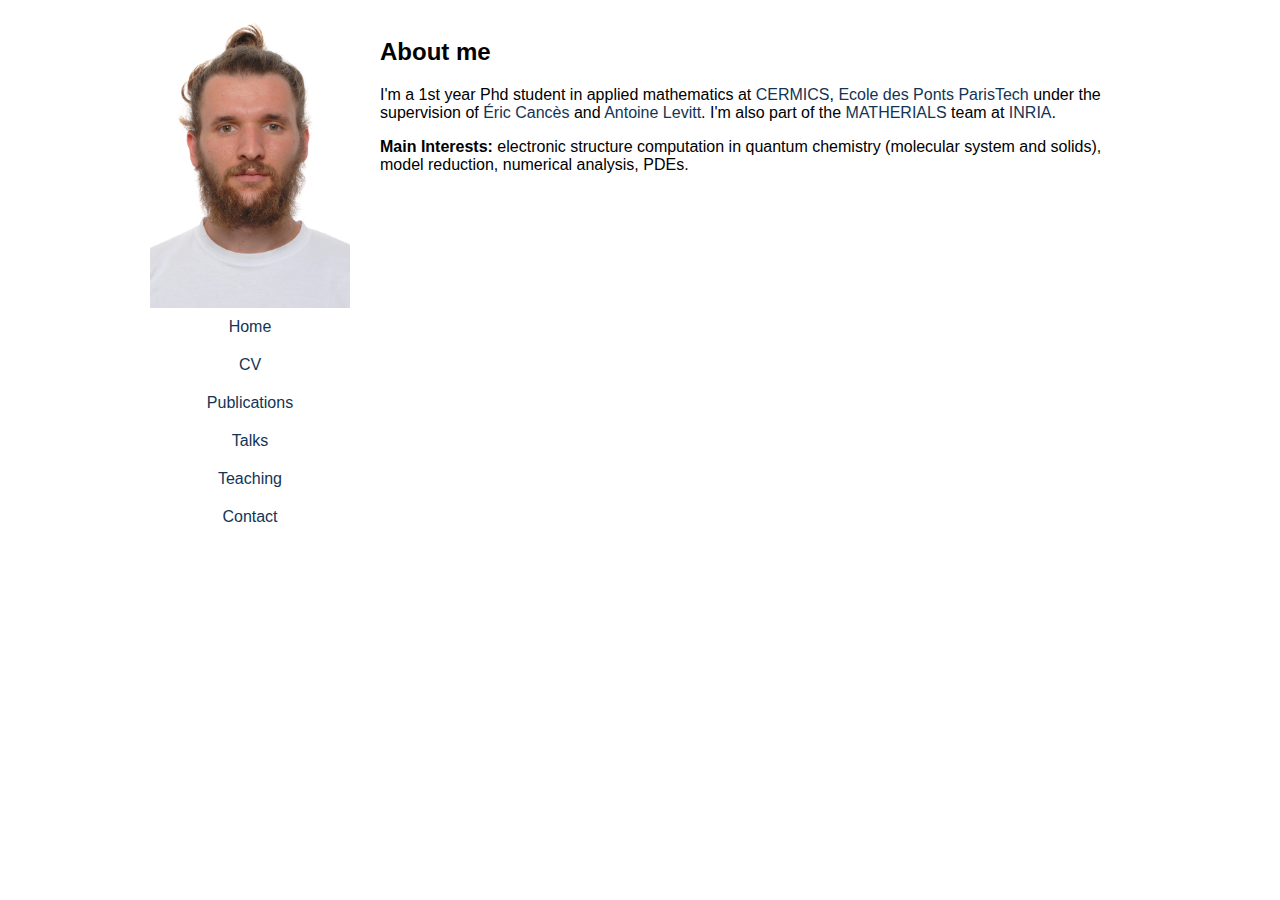
<file: index.html>
<!DOCTYPE html>

<html lang="en-us">
	<head>
		<meta charset="utf-8">
		<title>Andrea Bordignon</title>
		<meta name="description" content="PhD student at Ecole de Ponts and INRIA Paris ">
		<meta author="Andrea Bordignon">
		<link rel="stylesheet" href="styles/styles.css">
	</head>

	<body >
		<div class="pageWrapper">
			<aside>
				<figure class="headshot">
					<img src="images/fototessera.JPG" alt="headshot">
				</figure>
				<nav>
					<a href="index.html">Home</a>
					<a href="cv.html"> CV</a>
					<a href="publications.html"> Publications</a>
					<a href="talks.html"> Talks</a>
					<a href="teaching.html"> Teaching</a>
					<a href="contact.html">Contact</a>
				</nav>
			</aside>
			<main>
				<h2>About me</h2>
				<p>I'm a 1st year Phd student in applied mathematics at <a href="https://cermics-lab.enpc.fr/">CERMICS</a>, <a href="https://ecoledesponts.fr/">Ecole des Ponts ParisTech</a>  under the supervision of <a href="https://cermics.enpc.fr/~cances/">Éric Cancès </a> and  <a href="https://www.imo.universite-paris-saclay.fr/~antoine.levitt/">Antoine Levitt</a>.
				I'm also part of the <a href="https://team.inria.fr/matherials/">MATHERIALS</a> team at <a href="https://www.inria.fr/fr">INRIA</a>.</p>
				<p><strong>Main Interests:</strong> electronic structure computation in quantum chemistry (molecular system and solids), model reduction, numerical analysis, PDEs.</p>
			</main>
		</div>
	</body>
</html>
</file>
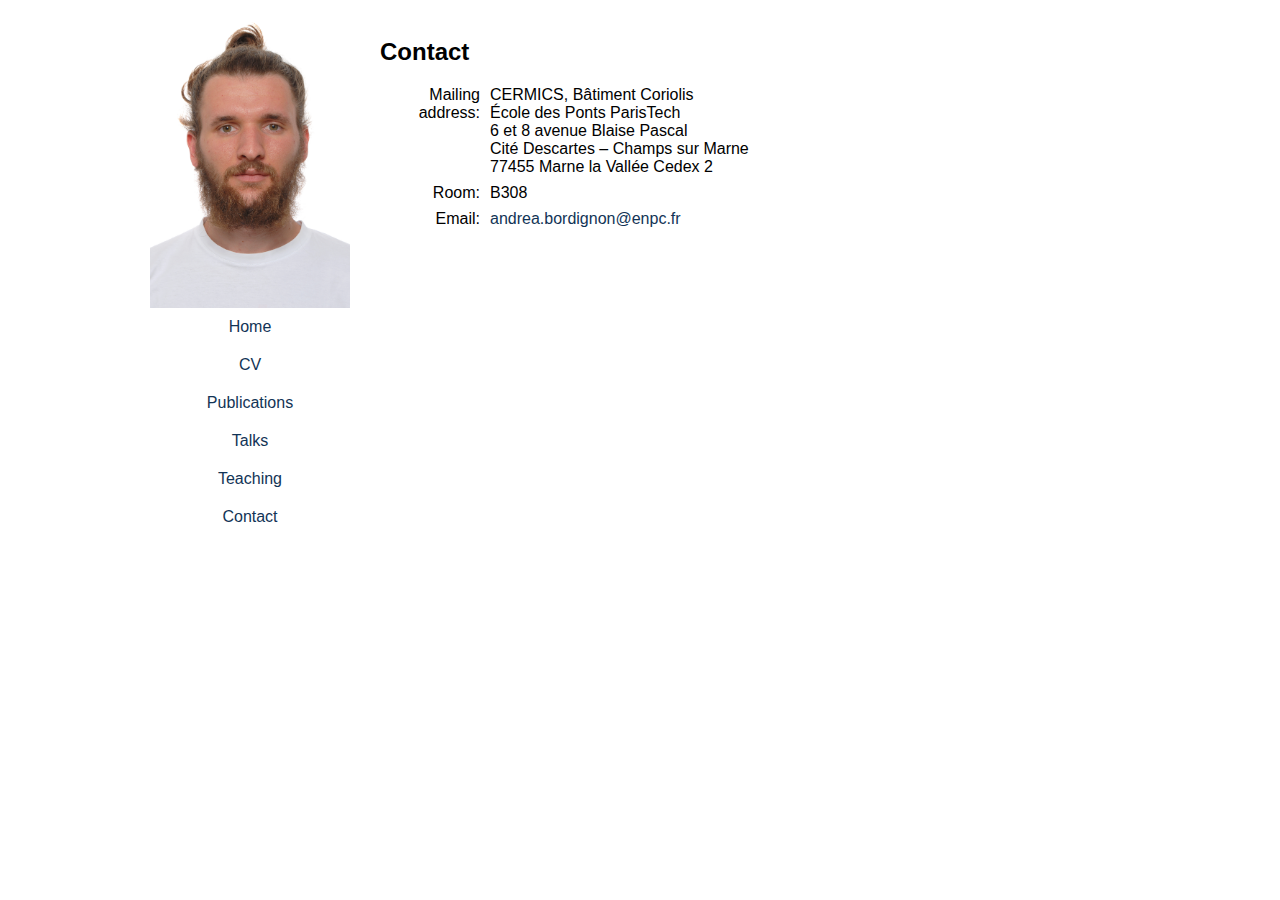
<file: contact.html>
<!DOCTYPE html>

<html lang="en-us">
	<head>
		<meta charset="utf-8">
		<title>Andrea Bordignon</title>
		<meta name="description" content="PhD student at Ecole de Ponts and INRIA Paris ">
		<meta author="Andrea Bordignon">
		<link rel="stylesheet" href="styles/styles.css">
	</head>

	<body >
		<div class="pageWrapper">
			<aside>
				<figure class="headshot">
					<img src="images/fototessera.JPG" alt="headshot">
				</figure>
				<nav>
					<a href="index.html">Home</a>
					<a href="cv.html"> CV</a>
					<a href="publications.html"> Publications</a>
					<a href="talks.html"> Talks</a>
					<a href="teaching.html"> Teaching</a>
					<a href="contact.html"> Contact</a>
				</nav>
			</aside>
			<main>
				<h2>Contact</h2>
				<dl>
					<dt >Mailing address</dt><dd>
					<ul style="list-style-type:none;padding-left:0;">
						<li>CERMICS, Bâtiment Coriolis</li>
						<li>École des Ponts ParisTech</li>
						<li>6 et 8 avenue Blaise Pascal</li>
						<li>Cité Descartes – Champs sur Marne</li>
						<li>77455 Marne la Vallée Cedex 2</li>
					</ul>
					</dd>
					<dt >Room</dt><dd>B308 </dd>
					<dt >Email</dt><dd><a href="mailto:andrea.bordignon@enpc.fr">andrea.bordignon@enpc.fr</a></dd>
				</dl>
			</main>
		</div>
	</body>
</html>
</file>
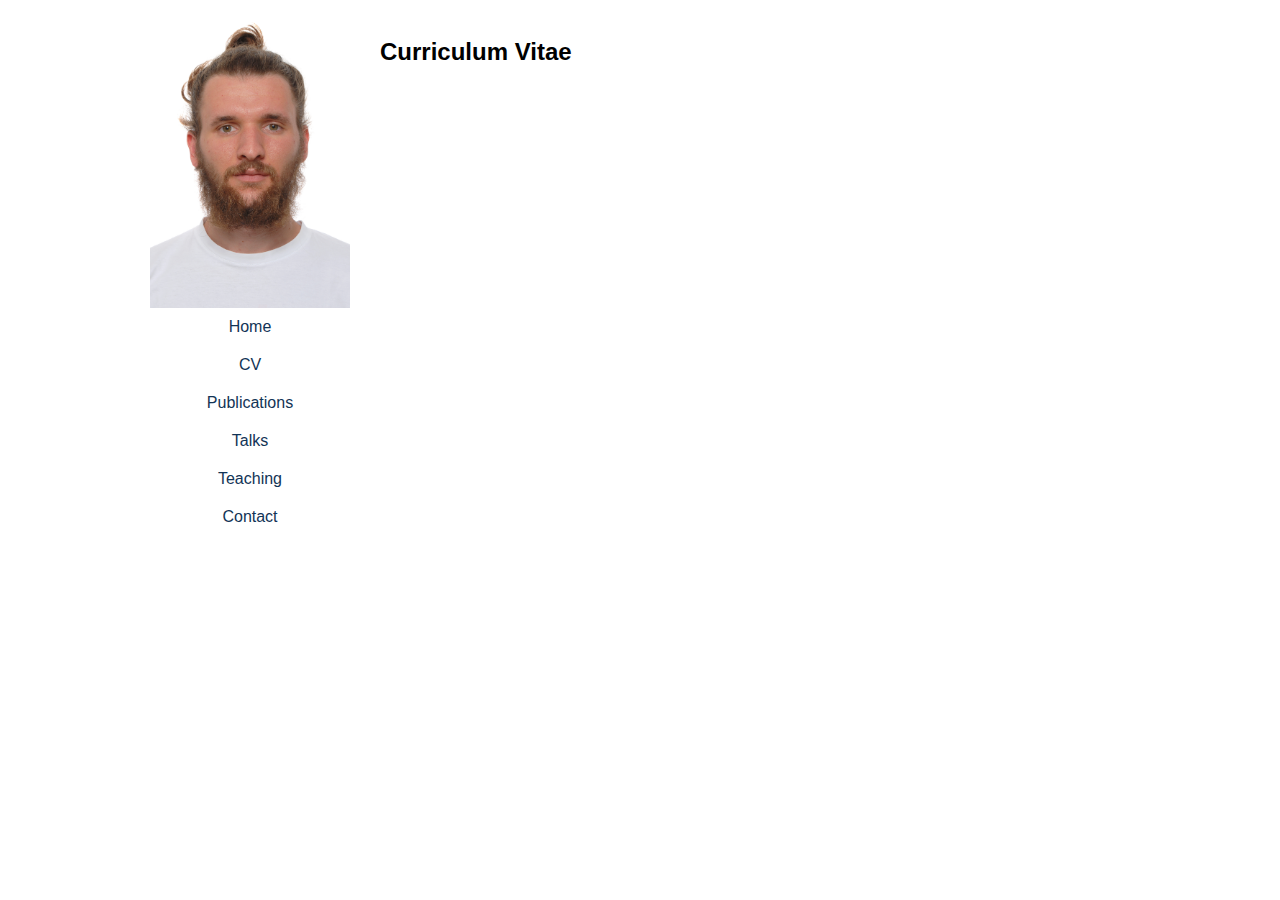
<file: cv.html>
<!DOCTYPE html>

<html lang="en-us">
	<head>
		<meta charset="utf-8">
		<title>Andrea Bordignon</title>
		<meta name="description" content="PhD student at Ecole de Ponts and INRIA Paris ">
		<meta author="Andrea Bordignon">
		<link rel="stylesheet" href="styles/styles.css">
	</head>

	<body >
		<div class="pageWrapper">
			<aside>
				<figure class="headshot">
					<img src="images/fototessera.JPG" alt="headshot">
				</figure>
				<nav>
					<a href="index.html">Home</a>
					<a href="cv.html"> CV</a>
					<a href="publications.html"> Publications</a>
					<a href="talks.html"> Talks</a>
					<a href="teaching.html"> Teaching</a>
					<a href="contact.html">Contact</a>
				</nav>
			</aside>
			<main>
				<h2>Curriculum Vitae</h2>
				<!-- <h3>Education</h3>
				<dl>
					<dt>2022-Ongoing</dt><dd><strong>Ph.D in applied Mathematics</strong> École des Ponts ParisTech </dd>
					<dt>2020-2022</dt><dd><strong></strong></dd>
					<dt></dt><dd></dd>
					<dt></dt><dd></dd>
				</dl>
				<h3>Work Experience</h3>
				<h3>Languages</h3>
				<h3>Software</h3> -->
			</main>
		</div>
	</body>
</html>
</file>
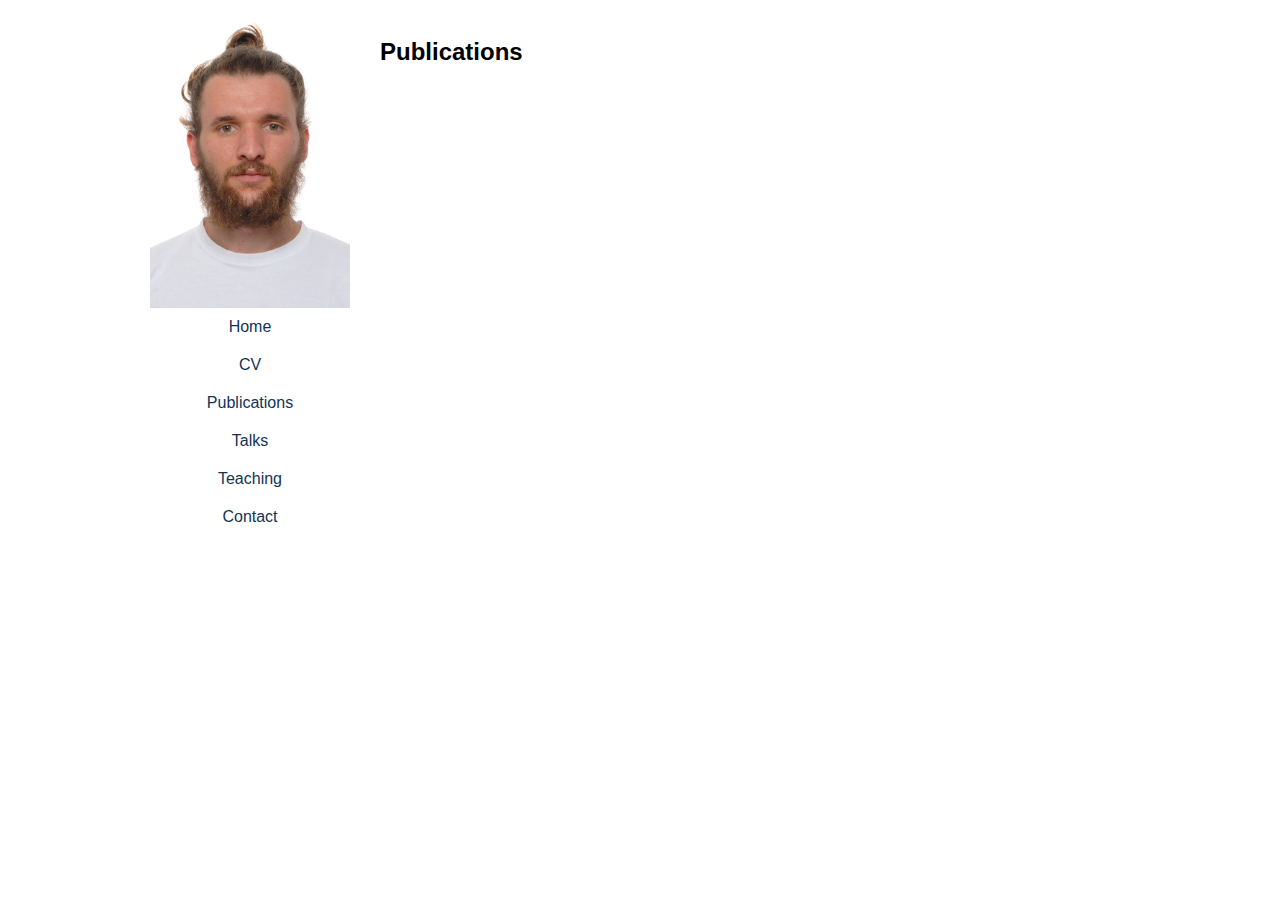
<file: publications.html>
<!DOCTYPE html>

<html lang="en-us">
	<head>
		<meta charset="utf-8">
		<title>Andrea Bordignon</title>
		<meta name="description" content="PhD student at Ecole de Ponts and INRIA Paris ">
		<meta author="Andrea Bordignon">
		<link rel="stylesheet" href="styles/styles.css">
	</head>

	<body >
		<div class="pageWrapper">
			<aside>
				<figure class="headshot">
					<img src="images/fototessera.JPG" alt="headshot">
				</figure>
				<nav>
					<a href="index.html">Home</a>
					<a href="cv.html"> CV</a>
					<a href="publications.html"> Publications</a>
					<a href="talks.html"> Talks</a>
					<a href="teaching.html"> Teaching</a>
					<a href="contact.html">Contact</a>
				</nav>
			</aside>
			<main>
				<h2>Publications</h2>
			</main>
		</div>
	</body>
</html>
</file>
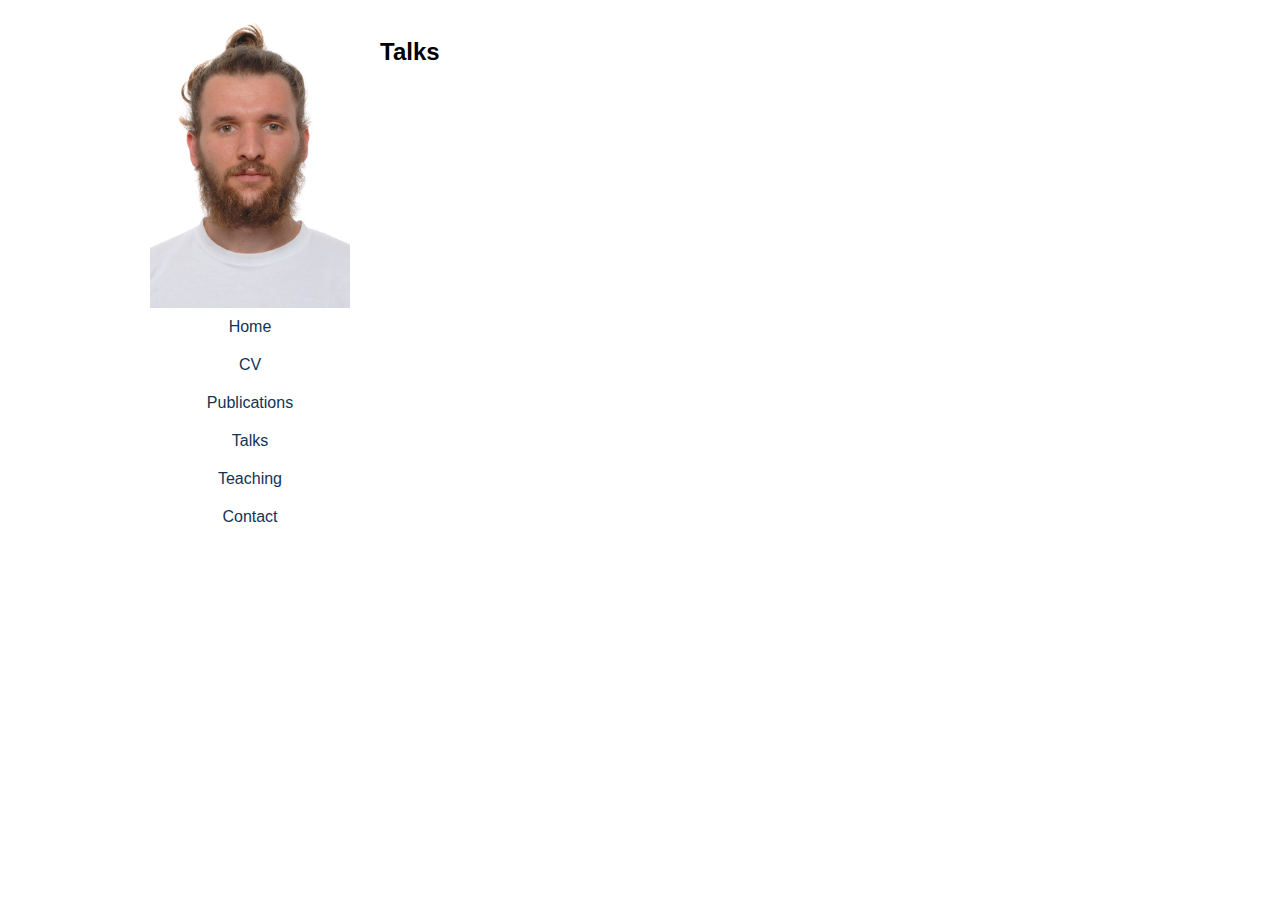
<file: talks.html>
<!DOCTYPE html>

<html lang="en-us">
	<head>
		<meta charset="utf-8">
		<title>Andrea Bordignon</title>
		<meta name="description" content="PhD student at Ecole de Ponts and INRIA Paris ">
		<meta author="Andrea Bordignon">
		<link rel="stylesheet" href="styles/styles.css">
	</head>

	<body >
		<div class="pageWrapper">
			<aside>
				<figure class="headshot">
					<img src="images/fototessera.JPG" alt="headshot">
				</figure>
				<nav>
					<a href="index.html">Home</a>
					<a href="cv.html"> CV</a>
					<a href="publications.html"> Publications</a>
					<a href="talks.html"> Talks</a>
					<a href="teaching.html"> Teaching</a>
					<a href="contact.html">Contact</a>
				</nav>
			</aside>
			<main>
				<h2>Talks</h2>
			</main>
		</div>
	</body>
</html>
</file>
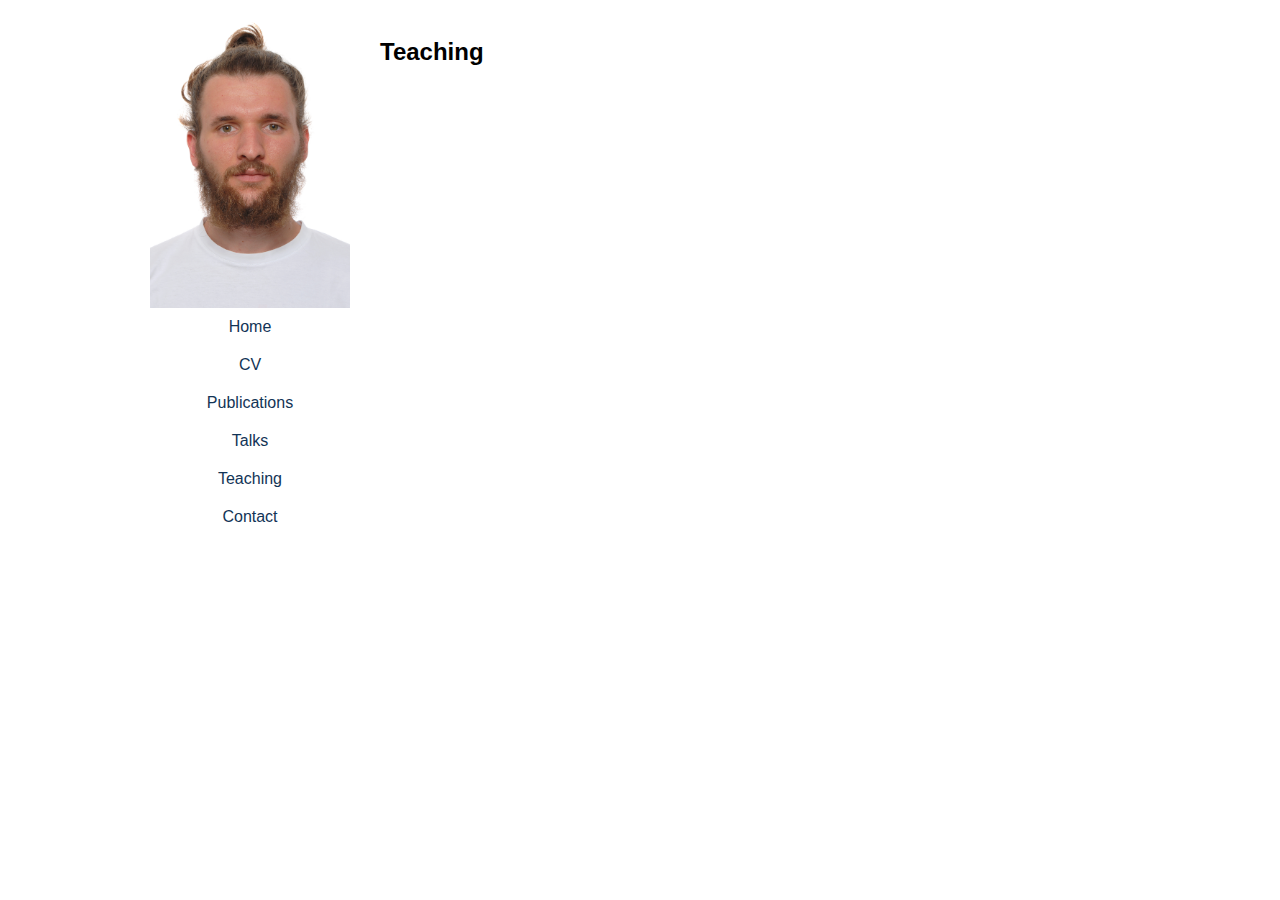
<file: teaching.html>
<!DOCTYPE html>

<html lang="en-us">
	<head>
		<meta charset="utf-8">
		<title>Andrea Bordignon</title>
		<meta name="description" content="PhD student at Ecole de Ponts and INRIA Paris ">
		<meta author="Andrea Bordignon">
		<link rel="stylesheet" href="styles/styles.css">
	</head>

	<body >
		<div class="pageWrapper">
			<aside>
				<figure class="headshot">
					<img src="images/fototessera.JPG" alt="headshot">
				</figure>
				<nav>
					<a href="index.html">Home</a>
					<a href="cv.html"> CV</a>
					<a href="publications.html"> Publications</a>
					<a href="talks.html"> Talks</a>
					<a href="teaching.html"> Teaching</a>
					<a href="contact.html">Contact</a>
				</nav>
			</aside>
			<main>
				<h2>Teaching</h2>
			</main>
		</div>
	</body>
</html>
</file>
<file: styles/styles.css>
:root {
	--color1: #123456; /*nav a:link*/
	--color2: #123456; /*nav a:visited*/
	--color3: #BBBB11; /*nav a:hover*/
	--color4: #AAAAAA; /*nav a:active*/

	--color5: #123456; /*main a:link*/
	--color6: #123456; /*main a:visited*/
	--color7: #BBBB11; /*main a:hover*/
	--color8: #AAAAAA; /*main a:active*/

}

html {
	font-family: sans-serif;
}

.pageWrapper {
	max-width: 1000px;
	margin: 0 auto;

	display: grid;
	grid-template-areas: "aside main" ;
	grid-template-columns: max-content;
	gap: 10px;

}


figure {
	margin: 0;
	padding: 0;
	display: flex;
	justify-content: center;
}

.headshot img{
	width: 200px;
	height: auto;
}

aside {
	grid-area:"aside";

	width:220px;
}

nav{
	display: flex;
	flex-direction: column;
}

nav a {
	text-align: center;
	text-decoration: none;
	margin: 10px;
}

nav a:link{
	color: var(--color1);
}

nav a:visited{
	color: var(--color2);
}

nav a:hover{
	color: var(--color3);
}

nav a:active{
	color: var(--color4);
}

main{ 
	grid-area:"main";
	
	min-width: 300px;
	padding: 10px;

}

main h2{
	font-size: x-large;
}

main a {
	text-decoration: none;
	color: blue;
}

main a:link{
	color: var(--color5);
}

main a:visited{
	color: var(--color6);
}

main a:hover{
	color: var(--color7);
}

main a:active{
	color: var(--color8);
}

dt {
	float: left;
	clear: left;
	width: 100px;
	text-align: right;
}
dt::after {
	content: ":";
}
dd {
	margin: 0 0 0 110px;
	padding: 0 0 0.5em 0;
}
</file>
